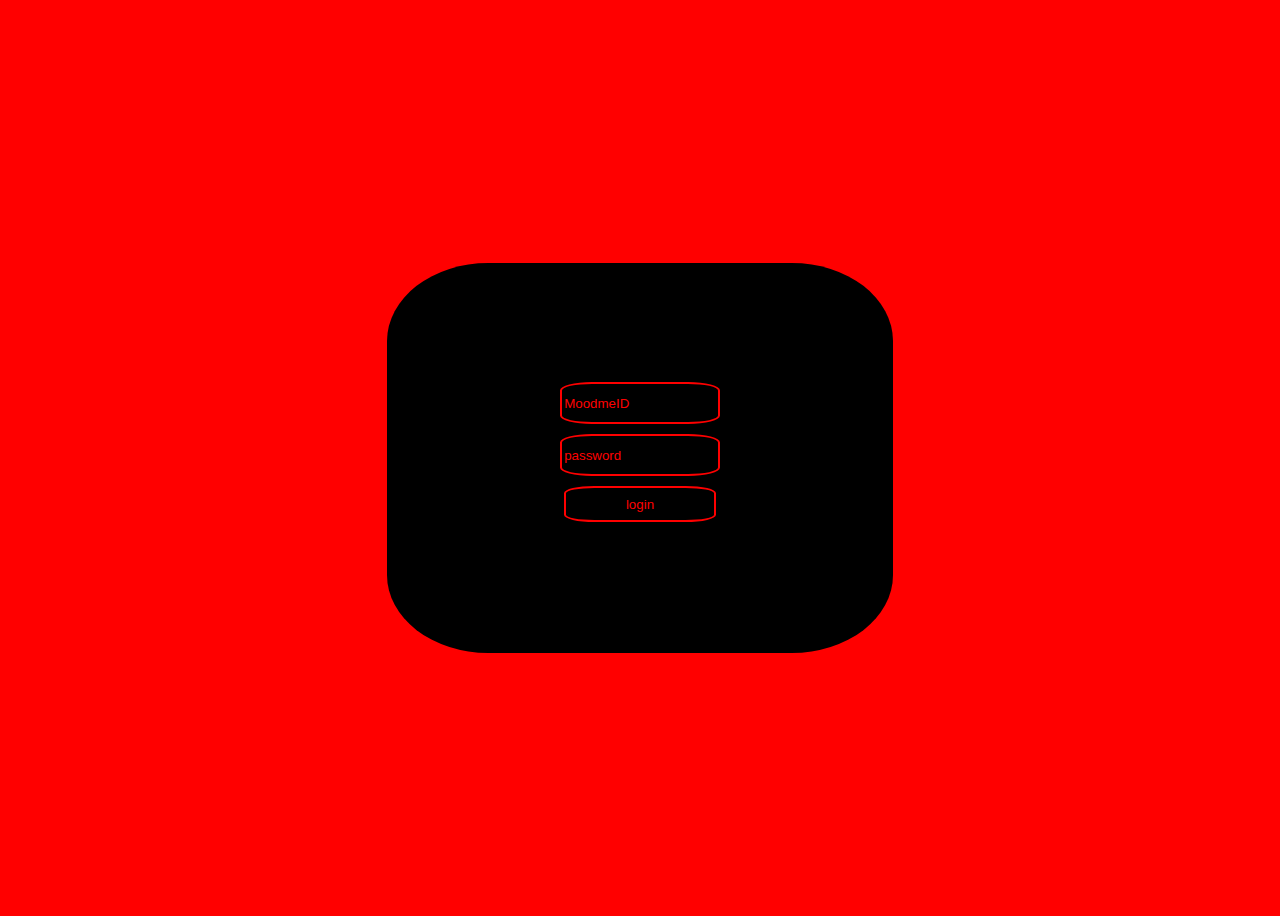
<file: index.html>
<!DOCTYPE html>
<html lang="en">

<head>
    <meta charset="UTF-8">
    <meta name="viewport" content="width=device-width, initial-scale=1.0">
    <title>Marsga Kirish</title>
    <link rel="stylesheet" href="style.css">
</head>

<body>

    <form action="">
        <input class="ID" type="text" placeholder="MoodmeID">
        <input class="parol" type="password" placeholder="password">
        <button type="button">login</button>
        <p></p>
    </form>

    <script src="script.js"></script>

</body>

</html>
</file>
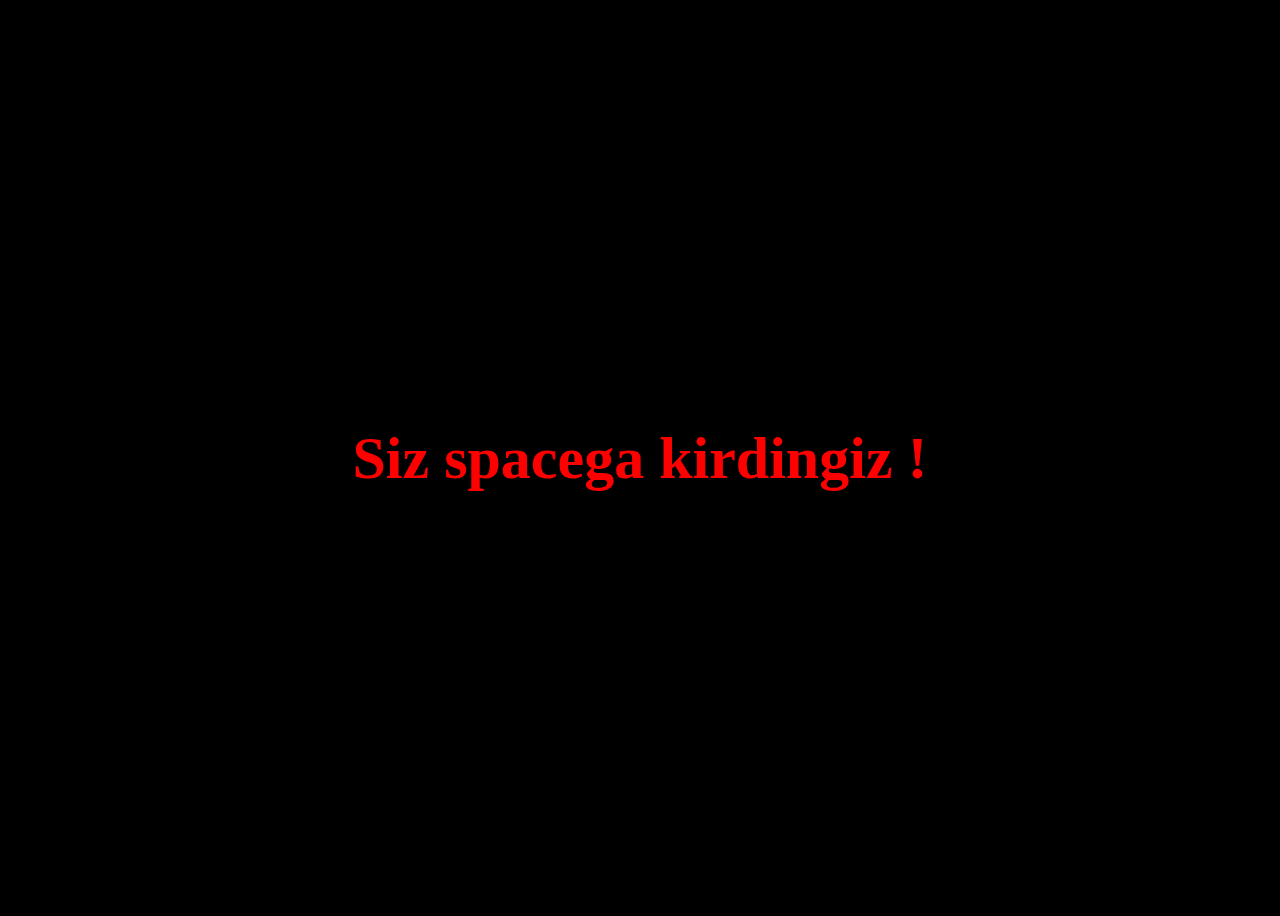
<file: Mars.html>
<!DOCTYPE html>
<html lang="en">

<head>
    <meta charset="UTF-8">
    <meta name="viewport" content="width=device-width, initial-scale=1.0">
    <title>Document</title>
    <link rel="stylesheet" href="Mars.css">
</head>

<body>

    <h1>Siz spacega kirdingiz !</h1>

</body>

</html>
</file>
<file: style.css>
body {
    display: flex;
    height: 100vh;
    justify-content: center;
    align-items: center;
    background-color: red;
}

form {
    display: flex;
    flex-direction: column;
    background-color: black;
    justify-content: center;
    align-items: center;
    padding-top: 30px;
    gap: 10px;
    border-radius: 20%;
    width: 40%;
    height: 40%;
}

form > input {
    background-color: black;
    color: red;
    border: 2px solid red;
    border-radius: 20%;
    width: 30%;
    height: 10%;
    outline: red;
}

input::placeholder {
    color: red;
}

button {
    background-color: black;
    border: 2px solid red;
    border-radius: 20%;
    color: red;
    width: 30%;
    height: 10%;
}

p {
    color: red;
}
</file>
<file: Mars.css>
body {
    background-color: black;
    height: 100vh;
    display: flex;
    justify-content: center;
    align-items: center;
}

h1 {
    color: red;
    font-size: 60px;
}
</file>
